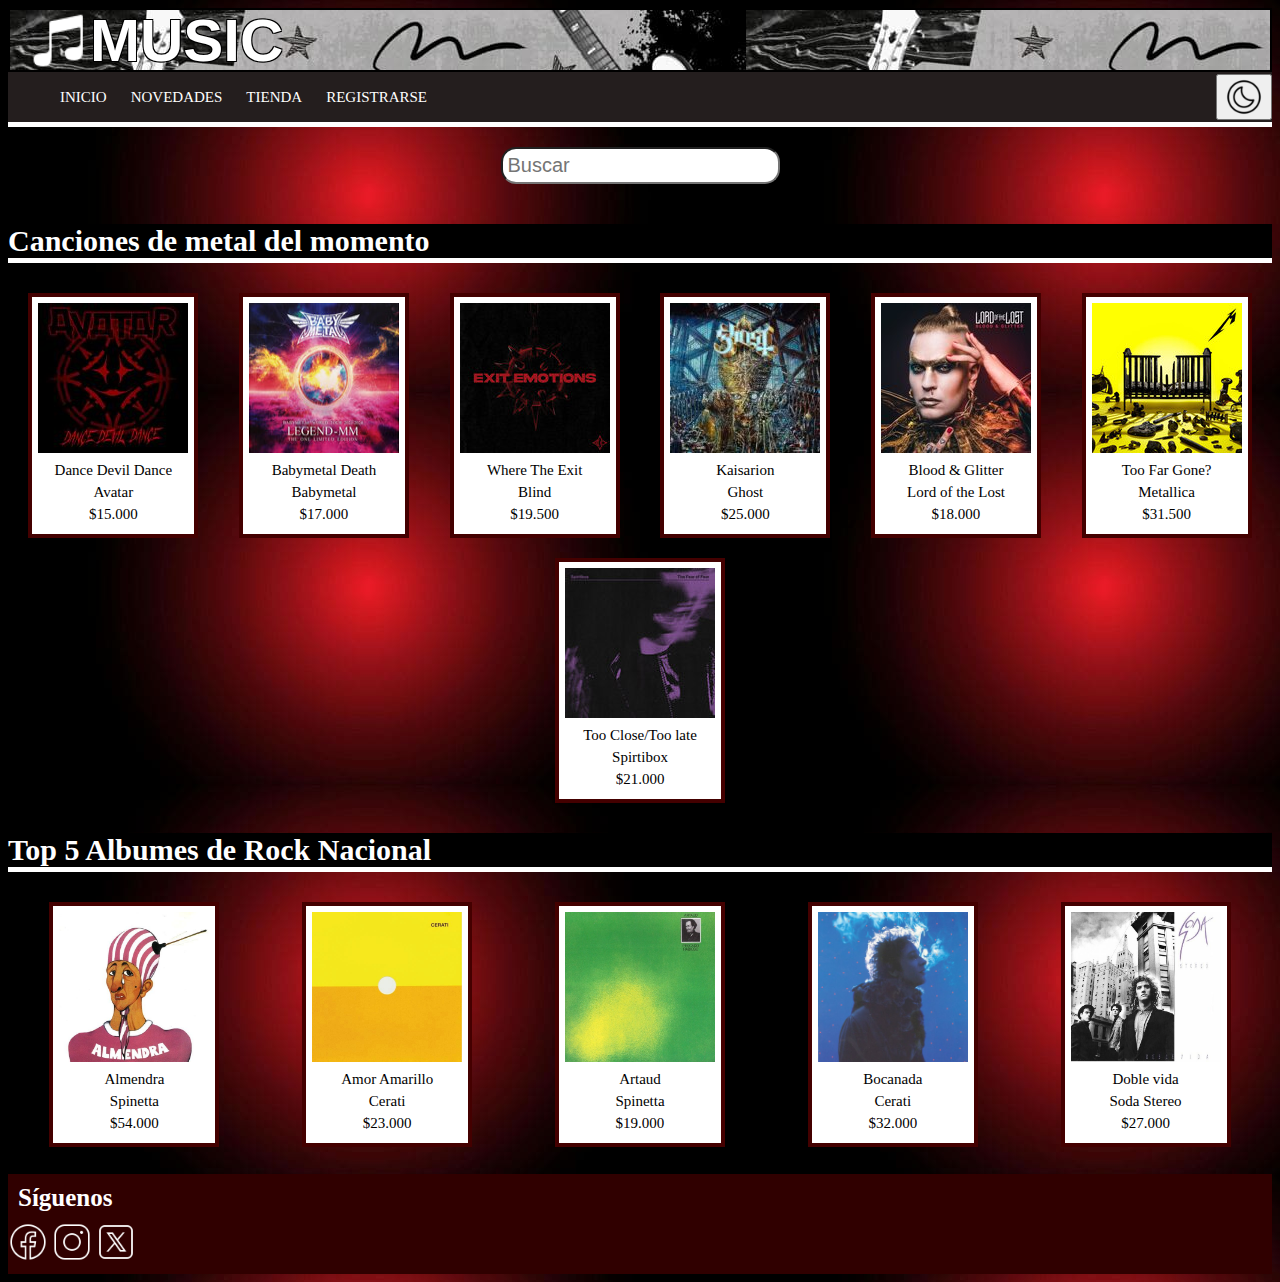
<file: Music/index.html>
<!DOCTYPE html>
<html lang="en">
<head>
    <meta charset="UTF-8">
    <meta name="viewport" content="width=device-width, initial-scale=1.0">
    <title>Music</title>
    <link rel="icon" href="img/logos/nota-musical.png">
    <link rel="stylesheet" href="css/style.css">
</head>
<body>
      <header class="header">
         
         <div class="logo">
            <img src="img/logos/notas-musicales.png" alt="nota-musical">
            <h1>MUSIC</h1>
         </div>
         <nav class="main-nav">
            <ul id="menu">
               <li><a href="index.html">Inicio</a></li>
               <li><a href="novedades.html">Novedades</a></li>
               <li><a href="carrito.html">Tienda</a></li>
               <li><a href="registro.html">Registrarse</a></li>
            </ul>
            <button id="btn-open"><img src="img/logos/desplegable.png" alt="desplegable"></button>
            <button id="btn-oscuro"><img src="img/logos/modo-oscuro.png" alt="modo oscuro"></button>
         </nav>
      </header>
   
      <form class="buscar">
        <input type="text" name="buscar" placeholder="Buscar">
      </form>
    
      <main class="top">
         <h1>Canciones de metal del momento</h1>
         <div class="bandas">
            <div class="item">
               <img src="img/portadas/Avatar.jpg" alt="Dance Devil Dance"> 
               <p>Dance Devil Dance</p>
               <p> Avatar</p>
               <p>$15.000</p> 
            </div>
            <div class="item">
               <img src="img/portadas/Babymetal.jpg" alt="Babymetal Death"> 
               <p>Babymetal Death</p>
               <p>Babymetal</p>
               <p>$17.000</p>
            </div>
            <div class="item">
               <img src="img/portadas/Blind.jpg" alt="Where The Exit"> 
               <p>Where The Exit </p>
               <p>Blind</p>
               <p>$19.500</p>
            </div>
            <div class="item">
               <img src="img/portadas/ghost.jpg" alt="Kaisarion"> 
               <p>Kaisarion</p>
               <p>Ghost</p>
               <p>$25.000</p>
            </div>
            <div class="item">
               <img src="img/portadas/Lord.jpg" alt="Blood & Glitter"> 
               <p>Blood & Glitter</p>
               <p>Lord of the Lost</p>
               <p>$18.000</p>
            </div>
            <div class="item">
               <img src="img/portadas/Metallica.jpeg" alt="Too Far Gone?"> 
               <p>Too Far Gone?</p>
               <p>Metallica</p>
               <p>$31.500</p>
            </div>
            <div class="item"><img src="img/portadas/Spiritbox.jpg" alt="Too Close/Too late">
               <p>Too Close/Too late</p>
               <p>Spirtibox</p>
               <p>$21.000</p>
            </div>
         </div>
  
         <h1>Top 5 Albumes de Rock Nacional</h1>
         <div class="bandas">
            <div class="item">
               <img src="img/portadas/almendra.jpg" alt="Almendra"> 
               <p>Almendra</p>
               <p>Spinetta</p>
               <p>$54.000</p>
            </div>
            <div class="item">
               <img src="img/portadas/Amor Amarillo.jpg" alt="Amor Amarillo"> 
               <p>Amor Amarillo</p>
               <p>Cerati</p>
               <p>$23.000</p>
            </div>
            <div class="item">
               <img src="img/portadas/Artaud.jpg" alt="Artaud"> 
               <p>Artaud</p>
               <p>Spinetta</p>
               <p>$19.000</p>
            </div>
            <div class="item">
               <img src="img/portadas/bocanada.jpg" alt="Bocanada"> 
               <p>Bocanada</p>
               <p>Cerati</p>
               <p>$32.000</p>
            </div>
            <div class="item">
               <img src="img/portadas/ciudadfuria.jpg" alt="Doble vida"> 
               <p>Doble vida</p>
               <p>Soda Stereo</p>
               <p>$27.000</p>
            </div>
         </div>
      </main>

      <footer class="footer">
         <h1>Síguenos</h1>
         <img src="img/logos/facebook.png" alt="facebook">
         <img src="img/logos/instagram.png" alt="instagram">
         <img src="img/logos/twitter.png" alt="twitter">
      </footer>

<script type="text/javascript" src="js/main.js"></script>

</body>
</html>
</file>
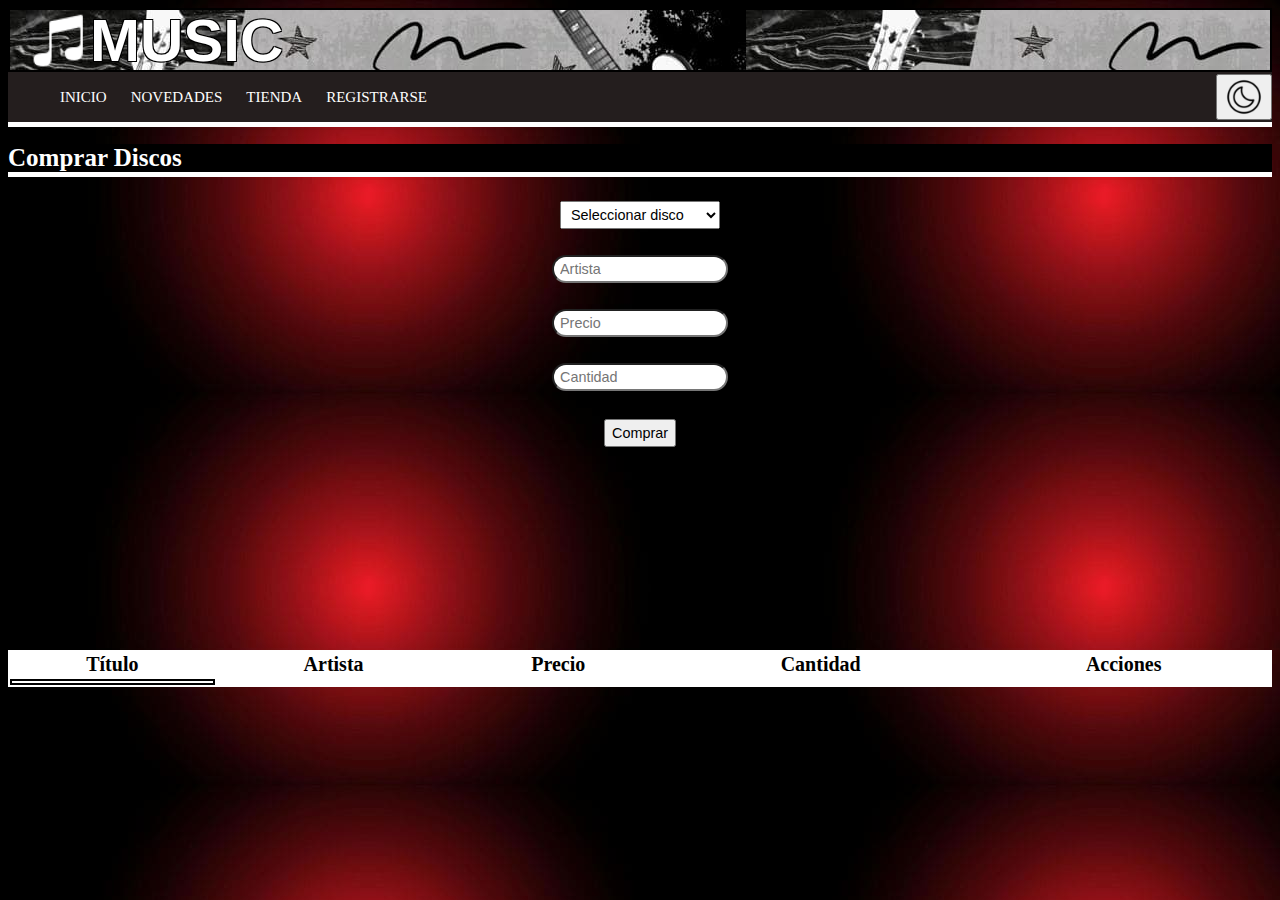
<file: Music/carrito.html>
<!DOCTYPE html>
<html lang="en">
<head>
    <meta charset="UTF-8">
    <meta name="viewport" content="width=device-width, initial-scale=1.0">
    <title>Music</title>
    <link rel="icon" href="img/logos/nota-musical.png">
    <link rel="stylesheet" href="css/style.css">
</head>
<body>
      <header class="header">
         
         <div class="logo">
            <img src="img/logos/notas-musicales.png" alt="nota-musical">
            <h1>MUSIC</h1>
         </div>
         <nav class="main-nav">
            <ul id="menu">
               <li><a href="index.html">Inicio</a></li>
               <li><a href="novedades.html">Novedades</a></li>
               <li><a href="carrito.html">Tienda</a></li>
               <li><a href="registro.html">Registrarse</a></li>
            </ul>
            <button id="btn-open"><img src="img/logos/desplegable.png" alt="desplegable"></button>
            <button id="btn-oscuro"><img src="img/logos/modo-oscuro.png" alt="modo oscuro"></button>
         </nav>
      </header>
      <main>
         <h1>Comprar Discos</h1>
         <form id="formCompra">
         <select id="disco" required>
            <option value="">Seleccionar disco</option>
         </select><br>
         <input type="text" id="artista" placeholder="Artista" readonly><br>
         <input type="number" id="precio" placeholder="Precio" readonly><br>
         <input type="number" id="cantidad" min="1" placeholder="Cantidad" required><br>

         <button type="submit">Comprar</button>

         </form>
         <h2>Carrito</h2>
         <div class="tablaContainer">
            <table>
               <thead>
                  <tr>
                     <th>Título</th>
                     <th>Artista</th>
                     <th>Precio</th>
                     <th>Cantidad</th>
                     <th>Acciones</th>
                  </tr>
               </thead>

               <tbody id="tablaCarrito"></tbody>

               <tfoot>
                  <tr>
                     <td id="total"></td>
                  </tr>
               </tfoot>
            </table>
         </div>
      </main>

<script type="text/javascript" src="js/main.js"></script>

</body>
</html>
</file>
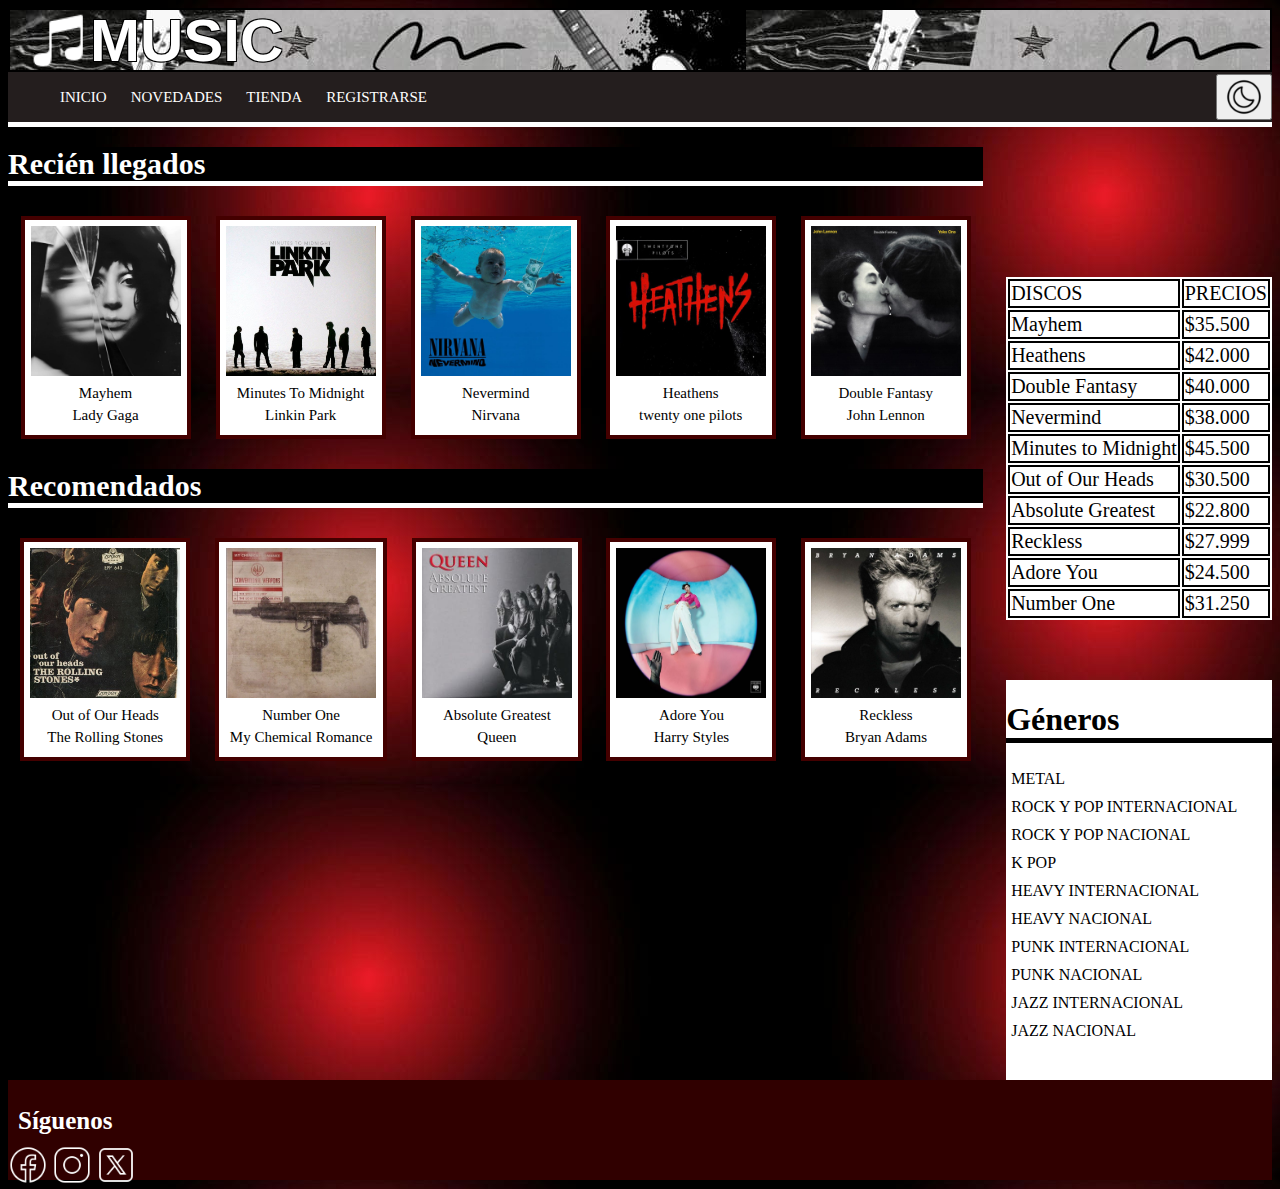
<file: Music/novedades.html>
<!DOCTYPE html>
<html lang="en">
<head>
    <meta charset="UTF-8">
    <meta name="viewport" content="width=device-width, initial-scale=1.0">
    <title>Novedades</title>
    <link rel="icon" href="img/logos/nota-musical.png">
    <link rel="stylesheet" href="css/style.css">
</head>
<body>
    <div class="contenedor">
    <header class="header">
        <div class="logo">
            <img src="img/logos/notas-musicales.png" alt="nota-musical">
            <h1>MUSIC</h1>
        </div>
      <nav class="main-nav">
          <ul id="menu">
            <li><a href="index.html">Inicio</a></li>
            <li><a href="novedades.html">Novedades</a></li>
            <li><a href="carrito.html">Tienda</a></li>
            <li><a href="registro.html">Registrarse</a></li>
          </ul>
         <button id="btn-open"><img src="img/logos/desplegable.png" alt="desplegable"></button>
         <button id="btn-oscuro"><img src="img/logos/modo-oscuro.png" alt="modo oscuro"></button>
      </nav>
    </header>

    <main class="top">
        <h1>Recién llegados</h1>
        <div class="bandas">
            <div class="item">
                <img src="img/portadas/Lady Gaga.jpg" alt="Lady Gaga"> 
                <p>Mayhem</p>
                <p>Lady Gaga</p>
            </div>
            <div class="item">
                <img src="img/portadas/Linkin Park.jpg" alt="Linkin Park"> 
                <p>Minutes To Midnight </p>
            <p>Linkin Park</p>
            </div>
            <div class="item">
                <img src="img/portadas/Nirvana.jpg" alt="Nirvana"> 
                <p>Nevermind</p>
                <p>Nirvana</p>
            </div>
            <div class="item">
                <img src="img/portadas/Heathens.jpg" alt="Heathens"> 
                <p>Heathens</p>
                <p> twenty one pilots</p>
            </div>
            <div class="item">
                <img src="img/portadas/John Lennon.jpg" alt="John Lennon"> 
                <p>Double Fantasy</p>
                <p> John Lennon</p>
            </div>
        </div>
    
        <h1>Recomendados</h1>
        <div class="bandas">
            <div class="item">
                <img src="img/portadas/The Rolling Stones.jpg" alt="The Rolling Stones"> 
                <p>Out of Our Heads</p>
                <p> The Rolling Stones</p>
            </div>
            <div class="item">
                <img src="img/portadas/My Chemical Romance.jpg" alt="My Chemical Romance"> 
                <p>Number One</p>
                <p>My Chemical Romance</p>
            </div>
            <div class="item">
                <img src="img/portadas/Queen.jpg" alt="Queen"> 
                <p>Absolute Greatest</p>
                <p>Queen</p>
            </div>
            <div class="item">
                <img src="img/portadas/Harry styles.jpg" alt="Harry styles"> 
                <p>Adore You</p>
                <p>Harry Styles</p>
            </div>
            <div class="item">
                <img src="img/portadas/Bryan Adams.jpg" alt="Bryan Adams"> 
                <p>Reckless</p>
                <p>Bryan Adams</p>
            </div>
        </div>
    </main>

    <aside>
        <table>
            <tr>
                <td>DISCOS</td>
                <td>PRECIOS</td>
            </tr>
            <tr>
                <td>Mayhem</td>
                <td>$35.500</td>
            </tr>
            <tr>
                <td>Heathens</td>
                <td>$42.000</td>
            </tr>
            <tr>
                <td>Double Fantasy</td>
                <td>$40.000</td>
            </tr>
            <tr>
                <td>Nevermind</td>
                <td>$38.000</td>
            </tr>
            <tr>
                <td>Minutes to Midnight</td>
                <td>$45.500</td>
            </tr>
            <tr>
                <td>Out of Our Heads</td>
                <td>$30.500</td>
            </tr>
            <tr>
                <td>Absolute Greatest</td>
                <td>$22.800</td>
            </tr>
            <tr>
                <td>Reckless</td>
                <td>$27.999</td>
            </tr>
            <tr>
                <td>Adore You</td>
                <td>$24.500</td>
            </tr>
            <tr>
                <td>Number One</td>
                <td>$31.250</td>
            </tr>
        </table>
    </aside>

    <div class="lista">
        <h1>Géneros</h1>
        <ul>
            <li>METAL</li>
            <li>ROCK Y POP INTERNACIONAL</li> 
            <li>ROCK Y POP NACIONAL</li>  
            <li>K POP</li>
            <li>HEAVY INTERNACIONAL</li>
            <li>HEAVY NACIONAL</li>
            <li>PUNK INTERNACIONAL</li>
            <li>PUNK NACIONAL</li>
            <li>JAZZ INTERNACIONAL</li>
            <li>JAZZ NACIONAL</li>
        </ul>
    </div>

    <footer class="footer">
        <h1>Síguenos</h1>
        <img src="img/logos/facebook.png" alt="facebook">
        <img src="img/logos/instagram.png" alt="instagram">
        <img src="img/logos/twitter.png" alt="twitter">
    </footer>
</div>
    
    <script type="text/javascript" src="js/main.js"></script>
</body>
</html>
</file>
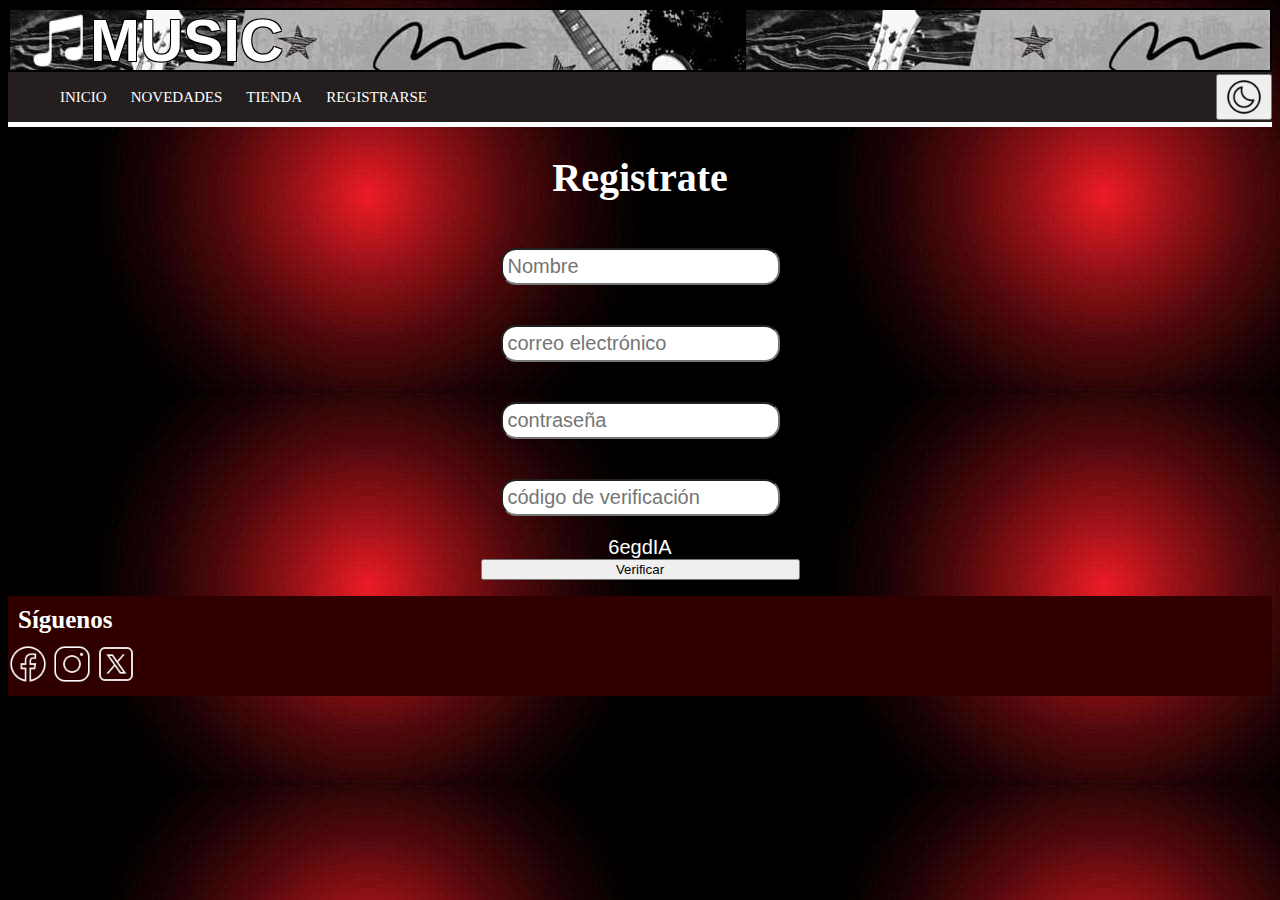
<file: Music/registro.html>
<!DOCTYPE html>
<html lang="en">
<head>
    <meta charset="UTF-8">
    <meta name="viewport" content="width=device-width, initial-scale=1.0">
    <title>Registrarse</title>
    <link rel="icon" href="img/logos/nota-musical.png">
    <link rel="stylesheet" href="css/style.css">
</head>
<body>
    <header class="header">
          <div class="logo">
             <img src="img/logos/notas-musicales.png" alt="nota-musical">
             <h1>MUSIC</h1>
          </div>
      <nav class="main-nav">
        <ul id="menu">
            <li><a href="index.html">Inicio</a></li>
            <li><a href="novedades.html">Novedades</a></li>
            <li><a href="carrito.html">Tienda</a></li>
            <li><a href="registro.html">Registrarse</a></li>
        </ul>
        <button id="btn-open"><img src="img/logos/desplegable.png" alt="desplegable"></button>
        <button id="btn-oscuro"><img src="img/logos/modo-oscuro.png" alt="modo oscuro"></button>
      </nav>
    </header>

    <div class="login">
        <h1>Registrate</h1>
       <form id="formulario">
           <input type="text" id="nombre" name="nombre" placeholder="Nombre" required>
           <input type="email" id="correo" name="correo" placeholder="correo electrónico" required>  
           <input type="password" id="contraseña" name="contraseña" placeholder="contraseña" required>
           <input type="text" id="captcha-input" name="captcha" placeholder="código de verificación" required>
           <span id="captcha-text"></span>
           <span id="resultado"></span>
           <button type="submit">Verificar</button>
       
        </form>
    </div>

    <footer class="footer">
        <h1>Síguenos</h1>
       <img src="img/logos/facebook.png" alt="facebook">
       <img src="img/logos/instagram.png" alt="instagram">
       <img src="img/logos/twitter.png" alt="twitter">
    </footer>

    <script type="text/javascript" src="js/registro.js"></script>
</body>
</html>
</file>
<file: Music/css/style.css>
body {
    background-image: url(img/fondo.jpg); 
}
/*header*/

.header .logo {
    background-image: url(img/header\ fondo.jpg);
    color: white;
    display: flex;
    justify-content:flex-start;
    align-items: center;
    height: 50px;  
    padding-left: 10px;  
    font-size: 20px;  
    font-family: Impact, Haettenschweiler, 'Arial Narrow Bold', sans-serif;
    border: 2px solid black;
}

.header h1 {
    text-shadow:
    -1px -1px 0 black,
     1px -1px 0 black,
    -1px  1px 0 black,
     1px  1px 0 black;

}

.logo img {
    width: 40px;
    height: 40px; 
}
 
.main-nav {
    display: flex;
    justify-content: end;
    height: 50px;
    background: rgb(36, 30, 30);
    border-bottom: 5px solid rgb(255, 255, 255);
    align-items: center;
}

button img {
    width: 40px;
    height: 40px;
}

#menu {
    display: none;
} 

#menu.open {
    display: block;
    padding: 0px;
}

li {
    display: inline;
}

a {
    text-decoration: none;
    color: rgb(255, 255, 255);
    text-transform: uppercase;
    font-size: 13px;
    padding: 2px;
}

a:hover {
    background-color: rgb(0, 0, 0);
}

.modo-oscuro a:hover {
    background-color: white;
    color: black;
}

.header img {
    display: flex;
    justify-self: end;
}

/*main*/

.buscar {
    display: flex;
    align-items: center;
}

main h1 {
    color: rgb(255, 255, 255);
    background-color: black;
    border-bottom: 5px solid rgb(255, 255, 255); 
    font-size: 25px;
}

.bandas {
    display: flex;
    flex-wrap: wrap;
    justify-content: space-around; 
}

.item {
    border: solid 4px rgb(68, 0, 0);
    align-items: center;
    text-align: center;
    margin: 10px;
    padding: 6px;
    background-color: white;
}

.item img {
    width: 150px;
    height: 150px;
}

.item p {
    margin: 5px;
}

.modo-oscuro .item {
    background-color: rgb(0, 0, 0);
    border:solid 4px rgb(255, 255, 255);
    color: white;
}

/*tabla*/

table {
    background-color: aliceblue;
    width: 100%;
    margin-top: 30px;
}

.modo-oscuro table {
    background-color: black;
    color: white;
}

table td {
    border: solid 2px black;
}

.modo-oscuro table td {
    border: solid 2px rgb(88, 79, 79);
}

/*lista*/

.lista {
    background-color: #ffffff;
}

.lista h1 {
    border-bottom: 5px solid rgb(0, 0, 0); 
}

.lista ul {
    padding: 0px;
}
  
.lista li {
    display: flex;
    padding: 5px;
}

.modo-oscuro .lista {
    background-color: rgb(0, 0, 0);
    color: white;
}

.modo-oscuro .lista h1 {
    border-bottom: 5px solid white;
}

/*footer*/

footer {
    background-color: rgb(48, 0, 0);
    color: white;
    height: 100px; 
    text-align: left;
}

footer h1 {
    padding: 10px;
    margin-bottom: 0;
    font-size: 25px; 
}

footer img {
    width: 40px;
    height: 40px;
}

/* registrarse */

.login {
    display: flex;
    flex-direction: column;
    align-items: center;
    font-size: 20px;
    color: white;
}

form {
    display: flex;
    flex-direction: column;
    text-align: center;
    font-family: 'Segoe UI', Tahoma, Geneva, Verdana, sans-serif;
}

input {
    padding: 5px;
    font-size: 20px;
    margin: 20px;
    border-radius: 15px;
}

.modo-oscuro .login{
    color: rgb(110, 106, 106);
}

/*carrito*/

    #formCompra {
      display: flex;
      flex-direction: column;
      align-items: center;
      margin: 20px auto;
      width: fit-content;
    }

    #disco, #artista, #precio, #cantidad {
      font-size: 0.9em;
      padding: 4px 6px;
      margin: 4px 0;
      width: 160px;
    }

    #formCompra button[type="submit"] {
      font-size: 0.9em;
      padding: 4px 6px;
      margin: 6px 0;
      cursor: pointer;
    }
    .tablaContainer{
        border-collapse: collapse;
        width: 100%;
        margin-top: 30px;
    }

    #tablaCarrito input[type="number"] {
        width: 60px;
        max-width: 100%;
        box-sizing: border-box;
    }

/*desktop*/

@media (width >= 768px) {

.contenedor {
    justify-content: space-between;
    display: grid;
    grid-template-areas:
    "header header header"
    "main main table"
    "main main lista"
    "footer footer footer";
}

header { grid-area: header; }
main {grid-area: main;}
table {grid-area: table;}
footer{ grid-area: footer;}

.header .logo {
    padding-left: 20px;
    font-size: 30px;
    height: 60px; 
    padding-left: 20px;  
    font-size: 30px;
}

.logo img {
    width: 60px;
    height: 60px;
}

.main-nav {
    justify-content: space-between;
}
   
#menu {
    display: flex;
}

#btn-open {
    display: none;
}

li {
   display: inline;
   padding: 10px;
}

li a, .item {
    font-size: 15px;
}

.top h1{
    font-size: 30px;
}

table {
    background-color: rgb(255, 255, 255);
    font-size: 20px;
    margin-top: 150px;
}

.lista { 
   height: 400px;
   margin-top: 60px;
}
}
</file>
